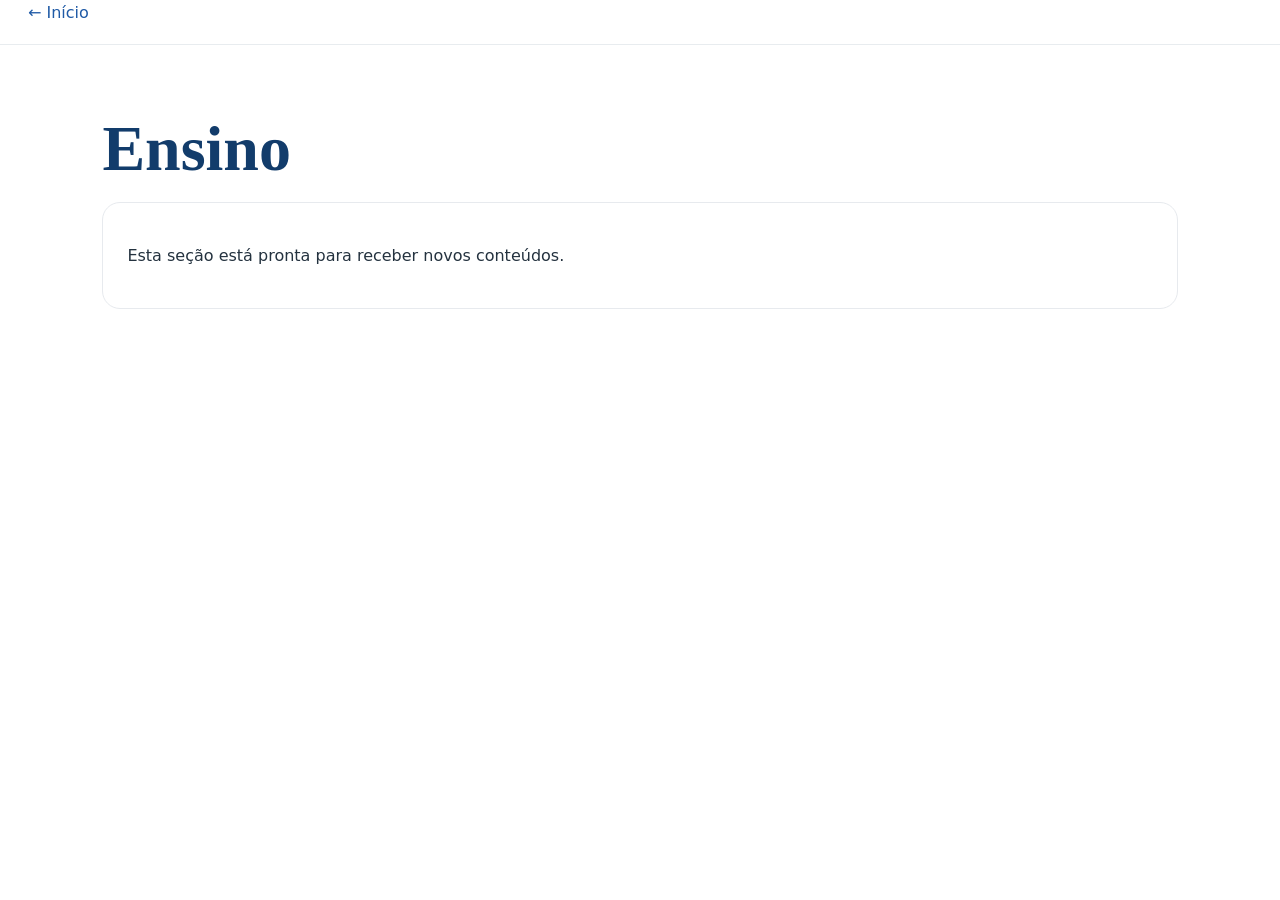
<file: ensino.html>
<!DOCTYPE html><html lang='pt-br'><head><meta charset='utf-8'><meta name='viewport' content='width=device-width,initial-scale=1'><title>Ensino</title><link rel='stylesheet' href='style.css'></head><body><nav><div class='wrap'><a href='index.html'>← Início</a></div></nav><section><div class='wrap'><h1>Ensino</h1><div class='card'><p>Esta seção está pronta para receber novos conteúdos.</p></div></div></section></body></html>
</file>
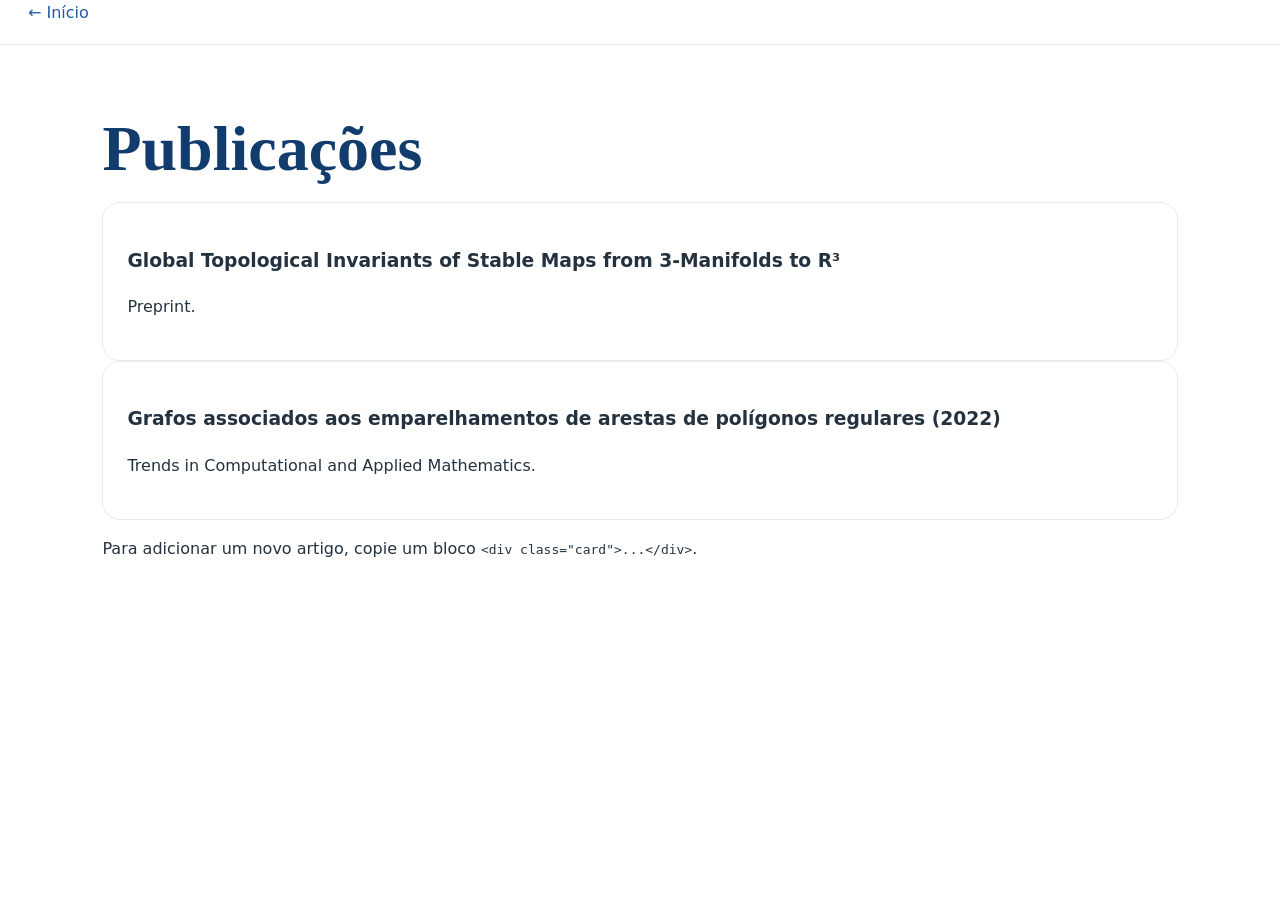
<file: publicacoes.html>
<!DOCTYPE html><html lang='pt-br'><head><meta charset='utf-8'><meta name='viewport' content='width=device-width,initial-scale=1'><title>Publicações</title><link rel='stylesheet' href='style.css'></head><body><nav><div class='wrap'><a href='index.html'>← Início</a></div></nav><section><div class='wrap'><h1>Publicações</h1><div class='card'><h3>Global Topological Invariants of Stable Maps from 3-Manifolds to R³</h3><p>Preprint.</p></div><div class='card'><h3>Grafos associados aos emparelhamentos de arestas de polígonos regulares (2022)</h3><p>Trends in Computational and Applied Mathematics.</p></div><p>Para adicionar um novo artigo, copie um bloco <code>&lt;div class="card"&gt;...&lt;/div&gt;</code>.</p></div></section></body></html>
</file>
<file: style.css>
body{
    margin:0;
    background:#ffffff;
    color:#24323f;
    font-family:Inter,system-ui,sans-serif;
    line-height:1.6;
}

header{
    background:white;
    padding:28px 8%;
}

nav{
    display:flex;
    justify-content:space-between;
    align-items:center;
    padding-bottom:18px;
    border-bottom:1px solid #e8ecef;
}

nav strong{
    color:#123c6b;
    font-size:18px;
}

nav a{
    color:#1f5aa6;
    text-decoration:none;
    margin-left:28px;
}

.hero{
    display:grid;
    grid-template-columns:1.45fr 0.75fr;
    gap:50px;
    align-items:center;
    padding:70px 0;
}

h1{
    font-family:"Cormorant Garamond",serif;
    font-size:clamp(48px,5vw,72px);
    line-height:1.05;
    color:#123c6b;
    margin:0 0 20px;
    max-width:700px;
}

h2{
    font-family:"Cormorant Garamond",serif;
    font-size:42px;
    color:#123c6b;
}

.hero svg{
    max-width:420px;
    width:100%;
    display:block;
    margin:auto;
}

section{
    padding:70px 8%;
}

.cards{
    display:grid;
    grid-template-columns:repeat(auto-fit,minmax(240px,1fr));
    gap:24px;
}

.card{
    border:1px solid #e7eaee;
    border-radius:18px;
    padding:24px;
    transition:0.25s;
}

.card:hover{
    transform:translateY(-4px);
    box-shadow:0 12px 24px rgba(0,0,0,.08);
}

footer{
    text-align:center;
    padding:32px;
    border-top:1px solid #e8ecef;
    color:#6b7280;
}

@media(max-width:900px){
.hero{
grid-template-columns:1fr;
text-align:center;
}
h1{
font-size:58px;
}
nav div:last-child{
display:none;
}
}
</file>
